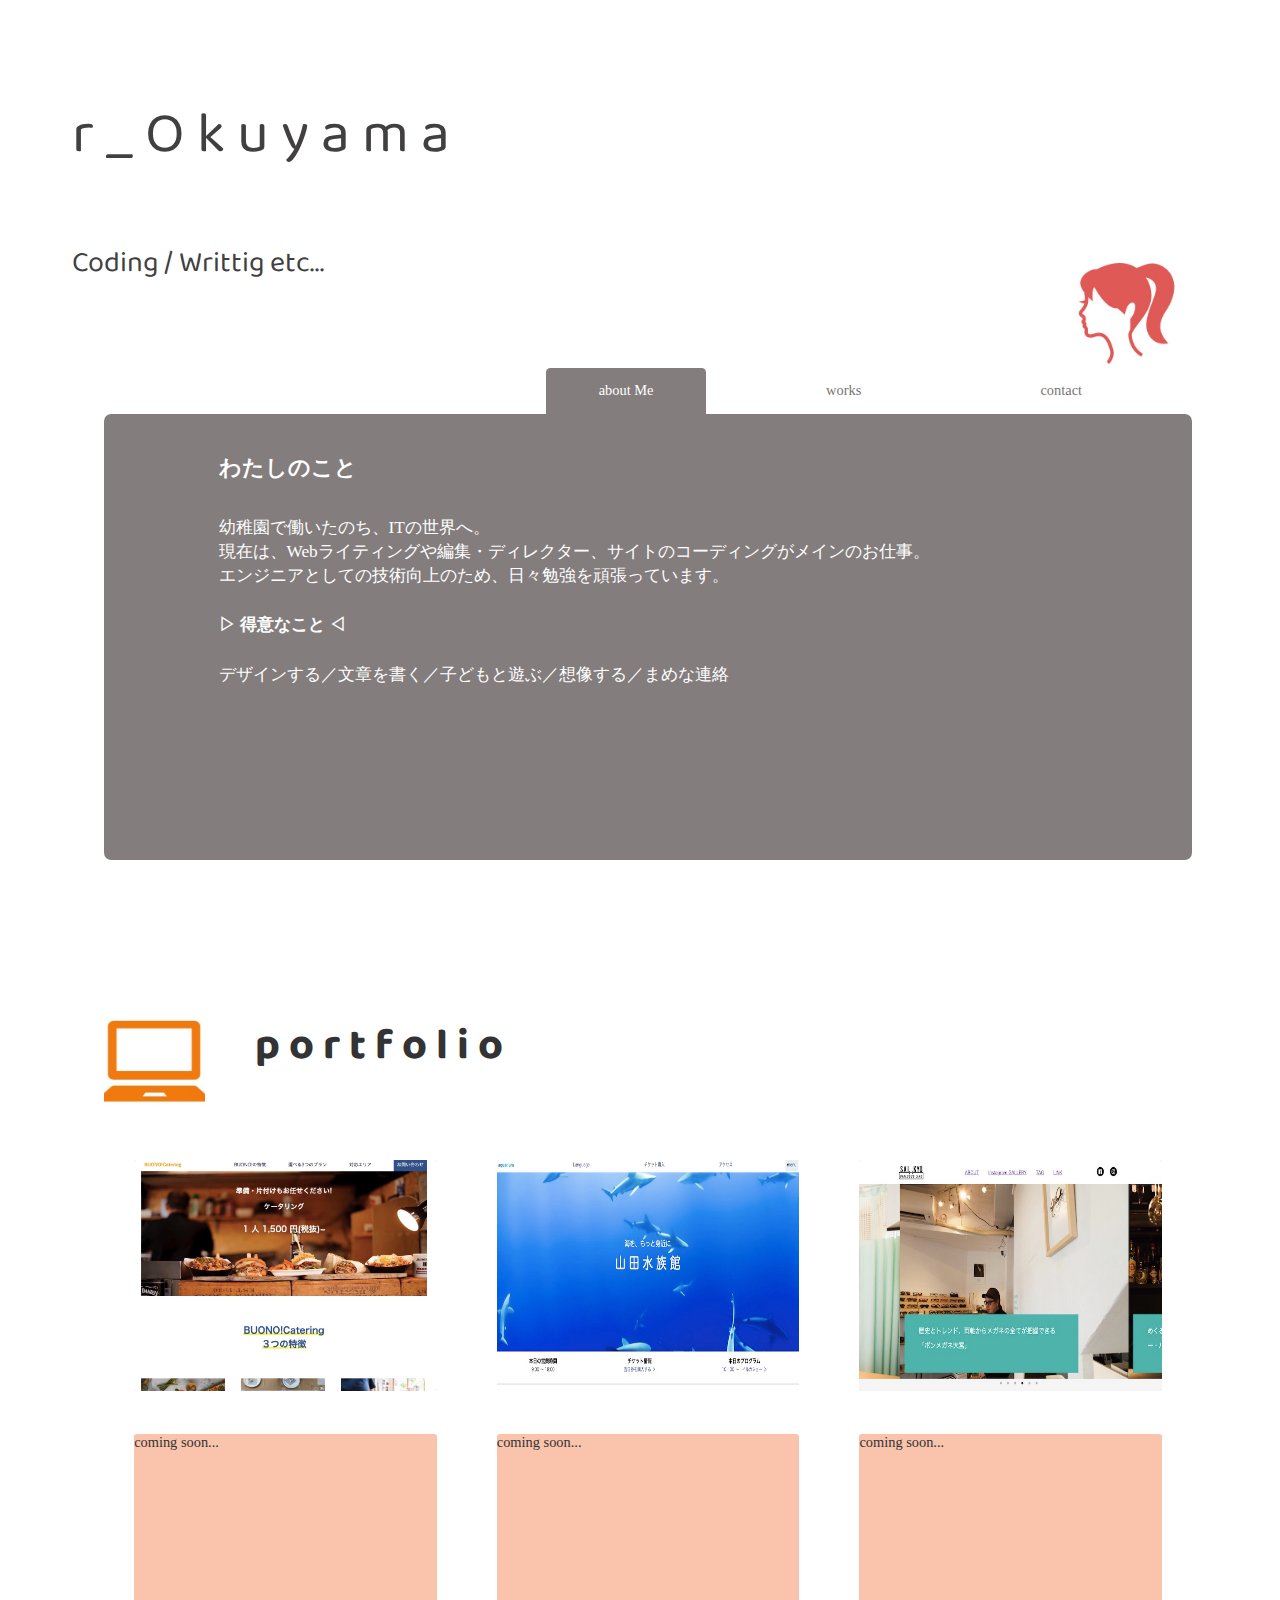
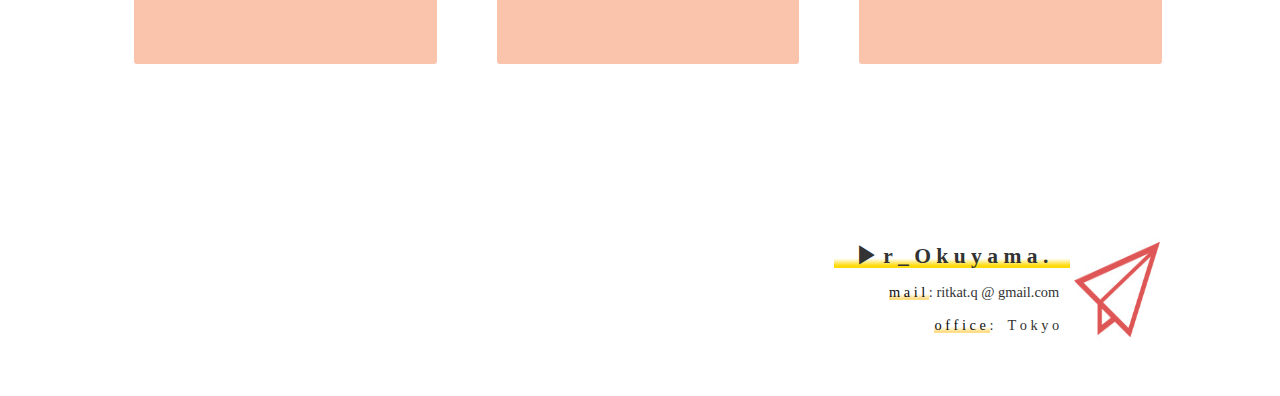
<file: index.html>
<!DOCTYPE html>
<html lang="ja">
<head>
    <meta charset="UTF-8">
    <meta name="viewport" content="width=device-width, initial-scale=1.0">
    <title>r_okuyama my site</title>
    <!-- <link rel="stylesheet" href="http://unpkg.com/ress/dist/ress.min.css"> -->
    <link href="https://fonts.googleapis.com/css2?family=Baloo+Bhai+2:wght@600&display=swap" rel="stylesheet">
    <link rel="stylesheet" href="css/style.css">
</head>
<body>

    <header>

        <div class="hd-wrap">
            <div class="hd-name">
                <p><span> r _ O k u y a m a</span></p>
                <p>Coding / Writtig  etc... </p>
                <img class="face-icon" src="img/me_red.jpg" alt="横顔画像">
            </div>
        </div>

    </header>

    <div class="main-content">

        <div class="container">

            <ul class="menu">
                <li><a href="#" class="active" data-id="about">about Me</a></li>
                <li><a href="#" data-id="service">works</a></li>
                <li><a href="#" data-id="contact">contact</a></li>
            </ul>

            <div class="content active" id="about">
                <div class="contact-text">
                    <h2>わたしのこと</h2>
                    <div class="about-me">
                        <p>
                        幼稚園で働いたのち、ITの世界へ。
                        <br>
                        現在は、Webライティングや編集・ディレクター、サイトのコーディングがメインのお仕事。
                        <br>
                        エンジニアとしての技術向上のため、日々勉強を頑張っています。
                        <br>
                        </p>
                        <h3>▷ 得意なこと ◁</h3>
                        <p>
                        デザインする／文章を書く／子どもと遊ぶ／想像する／まめな連絡
                        </p>
  
                    </div> <!-- /.about-me-->
                </div> <!-- /.contact-text-->
            </div>


            <div class="content" id="service">
                <div class="contact-text">
                    <h2>できること</h2>
                    <div class="about-me">
                        <p>サイトのデザイン・コーディング／Webコンテンツの編集・ディレクション／Webライティング</p>
                        <h3>▷ 大切にしていること ◁</h3>
                        <p>
                        丁寧な仕事／思いやりのある関係づくり
                        <br>
                        
                        </p>
                        <h3>▷ これからやりたいこと ◁</h3>
                        <p>
                        サイト制作に限らず、Webアプリ制作などにも関わっていきたい。
                        <br>
                        いつか、子どもたちと一緒にプログラミングを楽しめるサービスを提供するのが夢 ..◎
                        </p>
                    </div> <!-- /.about-me-->
                </div>
                
            </div>

            <div class="content" id="contact">
                <div class="contact-text">
                    <h2>お問い合わせ</h2>
                    <div class="about-me">
                        <p>コーディングやデザインなど、<br>なんでもお気軽にご相談ください。</p>
                    </div> <!-- /.about-me-->
                </div>
                <form>
                    <table>
                        <tr>
                        <td>お名前</td>
                        <td><input type="text" placeholder=""></td>
                        </tr>
                        <tr>
                        <td>メールアドレス</td>
                        <td><input type="email" placeholder=""></td>
                        </tr>
                        <tr>
                        <td>ご相談内容</td>
                        <td><textarea name="message" placeholder=""></textarea></td>
                        </tr>
                    </table>
                    <div class="submit-btn"><input id="submit-btn" type="button" value="送信"></div>
                </form>

            </div>

        </div> <!--/.container-->

        <div class="portfolio-wrap">
            <div class="pf-box-wrap">
                <div class="portfolio-img">
                    <img id="pc-icon" src="img/pc-icon.jpg" alt="PC画像">
                    <h1>p o r t f o l i o</h1>
                </div>
                <div class="pf-box">
                    <div class="box"><a href=""><img src="img/catering.jpg" alt="LP_1"></a></div>                    
                    <div class="box"><a href=""><img src="img/aquarium.jpg" alt="LP_2"></a></div>                    
                    <div class="box"><a href=""><img src="img/saikyo_line.jpg" alt="LP_3"></a></div>                    
                    <div class="box"><a >coming soon...</a></div>                    
                    <div class="box"><a >coming soon...</a></div>                    
                    <div class="box"><a >coming soon...</a></div>                    
 
                </div>
            </div> <!-- /.pf-box-wrap -->
        </div> <!-- /.portfolio-wrap -->


    </div> <!-- /.main-content -->
    
    <footer>
        <div class="ft">
            <div class="ft-text">
                <h2><span>　▶︎  r _ O k u y a m a .　 </span></h2>
                <p><span> m a i l </span> : ritkat.q @ gmail.com</p>
                <p><span> o f f i c e </span> :　T o k y o</p>
            </div>
            <img src="img/mail_red.jpg" alt="紙飛行機">
        </div>

    </footer>

    <script src="js/script.js"></script>
</body>
</html>
</file>
<file: css/style.css>
@charset 'UTF-8';

/* 共通設定ーーーーーーーーーーーーーーーーー */
body{
    width: 100%;
    font-size: 0.9em;
}



/* ヘッダー　ーーーーーーーーーーーーーーーー */
.hd-name{
    width: 90%;
    height: 25em;
    margin: 0 auto;
    color: rgb(65, 63, 63);
    font-family: 'Baloo Bhai 2', cursive;
    display: flex; /* 子要素をflexboxで揃える */
    flex-direction: column; /* 子要素をflexboxにより縦方向に揃える */
    justify-content: center;
    align-items: flex-start;  /* 子要素をflexboxにより中央に配置する */
    position: relative;
}

.hd-name>p{
    font-size: 2em;
}

.hd-name>p>span{
    font-size: 2em;
}

.face-icon{
    display: block;
    width: 7em;
    height: auto;
    padding: 0.3em;
    position: absolute;
    right: 3em;
    bottom: 0;

}

@media (max-width: 600px){
    /* ヘッダー調整 */
    .hd-name{
        width: 95%;
        height: 20em;
    }

    .hd-name>p{
        font-size: 1.5em;
    }
    
    .hd-name>p>span{
        font-size: 1.8em;
    }

    .face-icon{
        width: 4.5em;
        height: auto;
        bottom: 0.2em;
        right: 1.5em;
    }
}

/* タブメニュー　ーーーーーーーーーーーーーー */

.main-content{
    width: 100%;
    height: auto;
}

.container{
    width: 85%;
    height: auto;
    margin: 0 auto;
}

.menu{
    list-style: none;
    padding: 0;
    margin: 0 auto;
    display: flex;
    justify-content: flex-end;
    
}

 .menu>li{
     width: 20%;
 }

.menu>li>a{
    display: block;
    width: 60%;
    height: auto;
    text-align: center;
    padding: 1em;
    margin: 0 0 0 0.5em;
    color: rgb(121, 116, 116);
    text-decoration: none;
    border-radius: 0.3em 0.3em 0 0;
}

.menu>li>a.active{
    background-color: rgb(132, 125, 125);
    color: white;
}

.menu>li>a:not(.active):hover{
    opacity: 0.5;
    transition: opacity 0.4s;
}

.content.active{
    background-color: rgb(132, 125, 125);
    color: white;
    display: block;
    min-height: 30em;
    padding: 0.5em;

}

.content{
    display: none;
    border-radius: 0.5em;
}

@media (max-width: 600px){
    
    /* タブメニュー調整 */
    .container{
        width: 90%;
        height: auto;
    }

    .menu{
        display: flex;
        justify-content: center;
    }

    .menu>li{
        width: 100%;
    }

}

/* わたしのこと・できることーーーーーーーーーーーーーーーーー */

.about-me>p{
    font-size: 1.2em;
    margin-bottom: 1.5em;
    margin-top: 1.5em;
}

.about-me>h3{
    margin-top: 1em;
    margin-bottom: 1.5em;
}

@media (max-width: 600px){
    .about-me>p{
        font-size: 1em;
    }
}

/* お問い合わせ ーーーーーーーーーーーーーーーーーーー */

.contact-text{
    width: 80%;
    height: auto;
    margin: 1.4em auto;
}

.contact-text>h2{
    margin-top: 1.5em;
    margin-bottom: 1.5em;
}

form{
    width: 100%;
    margin: 4em auto;

}

table{
    margin: 0 auto;
    width: 90%;
}

input{
    width: 90%;
    padding: 0.5em;
    margin: 0.5em;
    border: solid 0.1em #ddd;
}

textarea{
    width: 90%;
    height: auto;
    min-height: 10em;
    margin: 0.5em;
    padding: 0.5em;
    border: solid 0.1em #ddd;
}

table>tr>td>text{
    color: white;
    
}

.submit-btn{
    width: 100%;
    height: auto;
    text-align: center;
    margin: 1em;

}

#submit-btn{
    width: 6em;
    height: 2.5em;
    background-color: #d7d7d7;
    color: #333;
    border-radius: 0.5em;
    margin: 0 auto;
}

@media (width: 600px){
    
    /* お問合わせ調整 */
    form{
        width: 100%;
        margin: 0;
    }

    table{
        width: 100%;
    }

    textarea{
        width: 60%;
        min-height: 5em;
    }


}

/* ポートフォリオ一覧 */
.portfolio-wrap{
    width: 100%;
    height: auto;
    margin: 0 auto;
    margin-bottom: 10em;
    /* background-color: rgb(225, 236, 240); */
}

.pf-box-wrap{
    width: 85%;
    height: auto;
    margin: 10em auto;
}

.portfolio-img{
    width: 100%;
    height: auto;
    display: flex;
    margin-bottom: 2em;
    position: relative;
}

.portfolio-img>h1{
    width: 70%;
    color: #333;
    font-size: 3em;
    position: absolute;
    bottom: 0;
    left: 3.5em;
    font-family: 'Baloo Bhai 2', cursive;
}

#pc-icon{
    width: 7em;
    height: auto;
    margin-right: 1em;
    margin-top: 0.5em;
}


.pf-box{
    display: flex;
    justify-content: space-around;
    flex-wrap: wrap;
}

.box{
    width: 21em;
    height: 16em;
    margin: 1.5em auto;
    overflow: hidden;
    background-color:rgb(250, 195, 172);
    /* border: rgb(193, 193, 193) solid 0.1em; */
    border-radius: 0.2em;
}

.box>a{
    color: #333;
    text-decoration: none;
}

.box>a>img{
    width: 21em;
    height: 16em;
}

@media (max-width: 600px){
    .pf-box-wrap>h1{
        font-size: 2em;
    }

    .pf-box-wrap{
        margin: 10em auto;
    }

    .pf-box{
        flex-direction: column;
    }


    .portfolio-img{
        margin: 0 auto;
    }

    .portfolio-img>h1{
        width: 70%;
        color: #333;
        font-size: 2.5em;
        bottom: 0;
        left: 3em;

    }

    #pc-icon{
        width: 4.5em;
        height: 4em;
        margin-right: 1em;
    }

}

/* フッター */
footer{
    width: 100%;
    height: 11em;
    margin: 0 auto;
}

.ft{
    width: 80%;
    height: auto;
    margin: 0 auto;
    text-align: right;
    display: flex;
    justify-content: flex-end;
}

.ft>img{
    width: 6em;
    height: auto;
}

.ft-text{
    margin-right: 1em;
}

.ft-text>h2{
    color: #333;
    margin: 0.5em;
}

.ft-text>h2>span{
   background: linear-gradient(transparent 60%, rgb(255, 219, 14) 90%);
}

.ft-text>p{
    color: #333;
    margin-left: 3em;
}

.ft-text>p>span{
    color: rgb(11, 10, 10);
    background: linear-gradient(transparent 60%, rgb(255, 222, 138) 90%);
}

@media (max-width: 600px){

    .ft-text{
        margin: 0 auto;
    }

    .ft-text>h2{
        font-size: 1em;
        margin: 0.5em;
    }
    
    .ft-text>p{
        font-size: 0.8em;
        margin-left: 3em;
        text-align: center;
    }

    .ft>img{
        width: 4.5em;
        height: 5em;
    }


}
</file>
